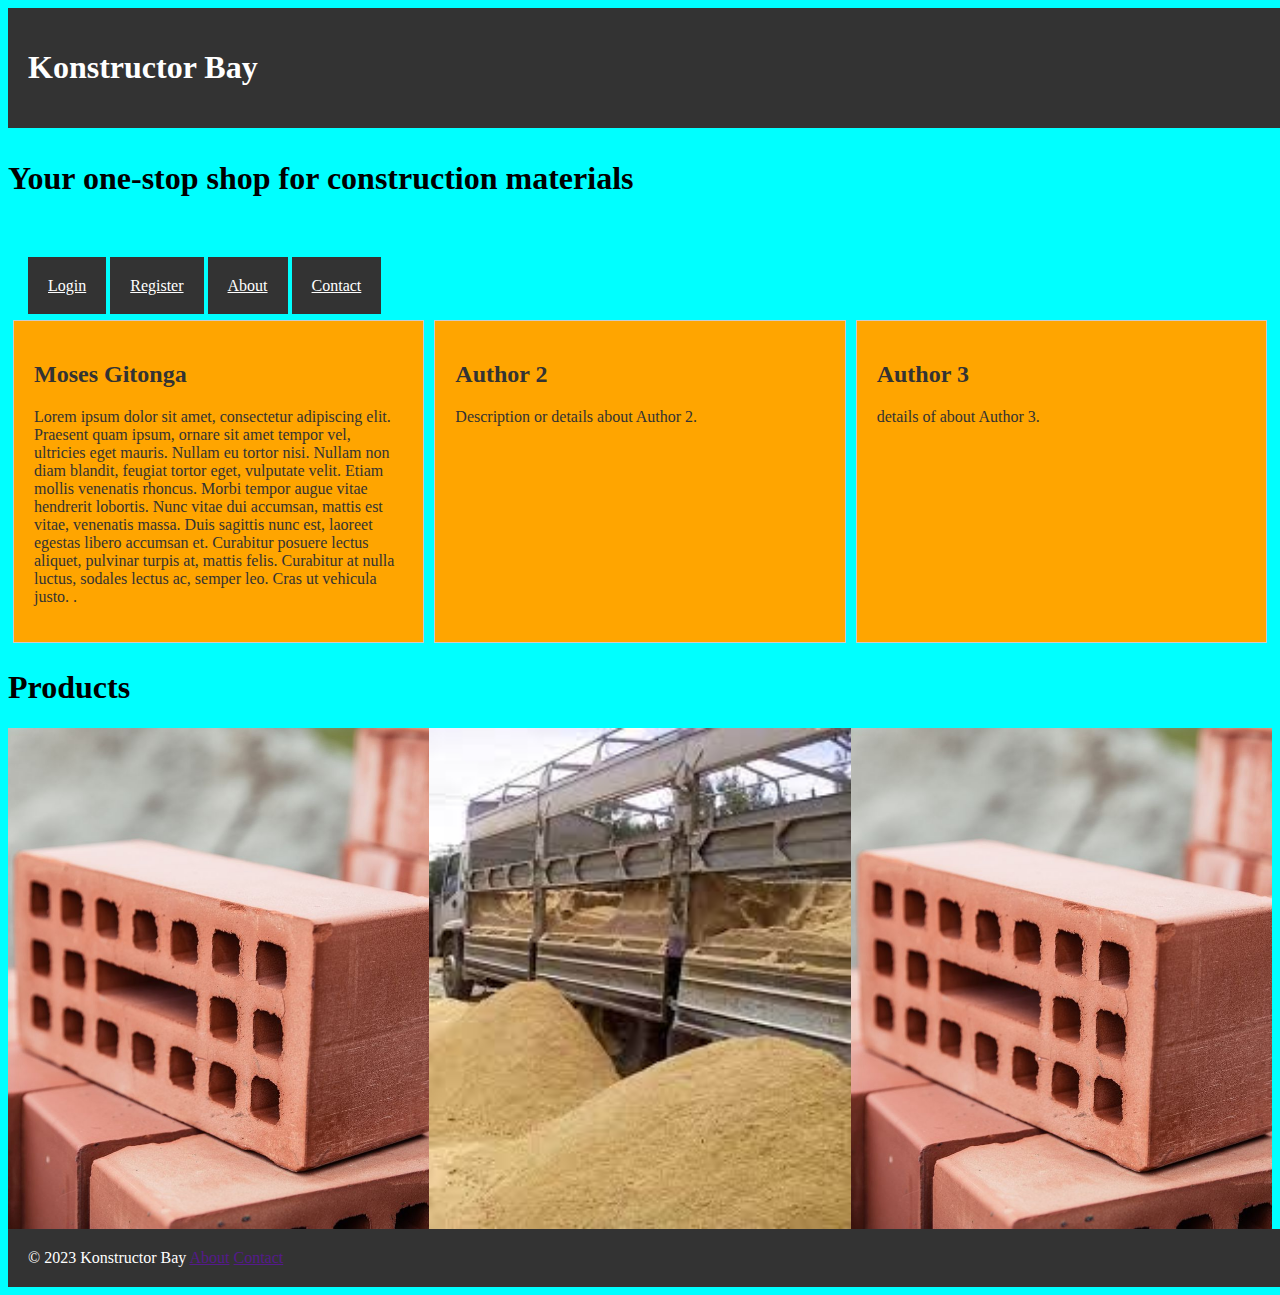
<file: index.html>
<!DOCTYPE html>
<html lang="en">
<head>
    <meta charset="UTF-8">
    <meta name="viewport" content="width=device-width, initial-scale=1.0">
    <title>Konstructor Bay - Construction Material</title>
    <link rel="stylesheet" href="./landing.css">
</head>
<body>
    <header class="header">
    
        <h1>Konstructor Bay</h1>
    </header>
    <p class="slogan">Your one-stop shop for construction materials</p>
    <nav class="navigation">
        <a href="#login" id="login">Login</a>
        <a href="#register" id="register">Register</a>
        <a href="#about" id="about">About</a>
        <a href="#contact" id="contact">Contact</a>
    </nav>

    <div class="authors">
       
        <div class="author">
          <h2>Moses Gitonga</h2>
          <p>Lorem ipsum dolor sit amet, consectetur adipiscing elit. Praesent quam ipsum, ornare sit amet tempor vel, ultricies eget mauris. Nullam eu tortor nisi. Nullam non diam blandit, feugiat tortor eget, vulputate velit. Etiam mollis venenatis rhoncus. Morbi tempor augue vitae hendrerit lobortis. Nunc vitae dui accumsan, mattis est vitae, venenatis massa. Duis sagittis nunc est, laoreet egestas libero accumsan et. Curabitur posuere lectus aliquet, pulvinar turpis at, mattis felis. Curabitur at nulla luctus, sodales lectus ac, semper leo. Cras ut vehicula justo.

            .</p>
        </div>
        <div class="author">
          <h2>Author 2</h2>
          <p>Description or details about Author 2.</p>
        </div>
        <div class="author">
          <h2>Author 3</h2>
          <p> details of about Author 3.</p>
        </div>
      </div>

    <main>
        <section class="authors-section">
            
        <h1 id="products-heading">Products</h1>
        <div class="product-images">
            <img src="images/GettyImages-1250432112-9ca4ae90c5374a26adb1ce892c46e365.jpg" alt="Bricks">
            <img src="images/download.jpeg" alt="Sand">
            <img src="images/GettyImages-1250432112-9ca4ae90c5374a26adb1ce892c46e365.jpg" alt="Bricks">
        </div>
    </main>

    <footer>
        &copy; 2023 Konstructor Bay

        <a href="">About</a>
        <a href="">Contact</a>
    </footer>
</body>
</html>
</file>
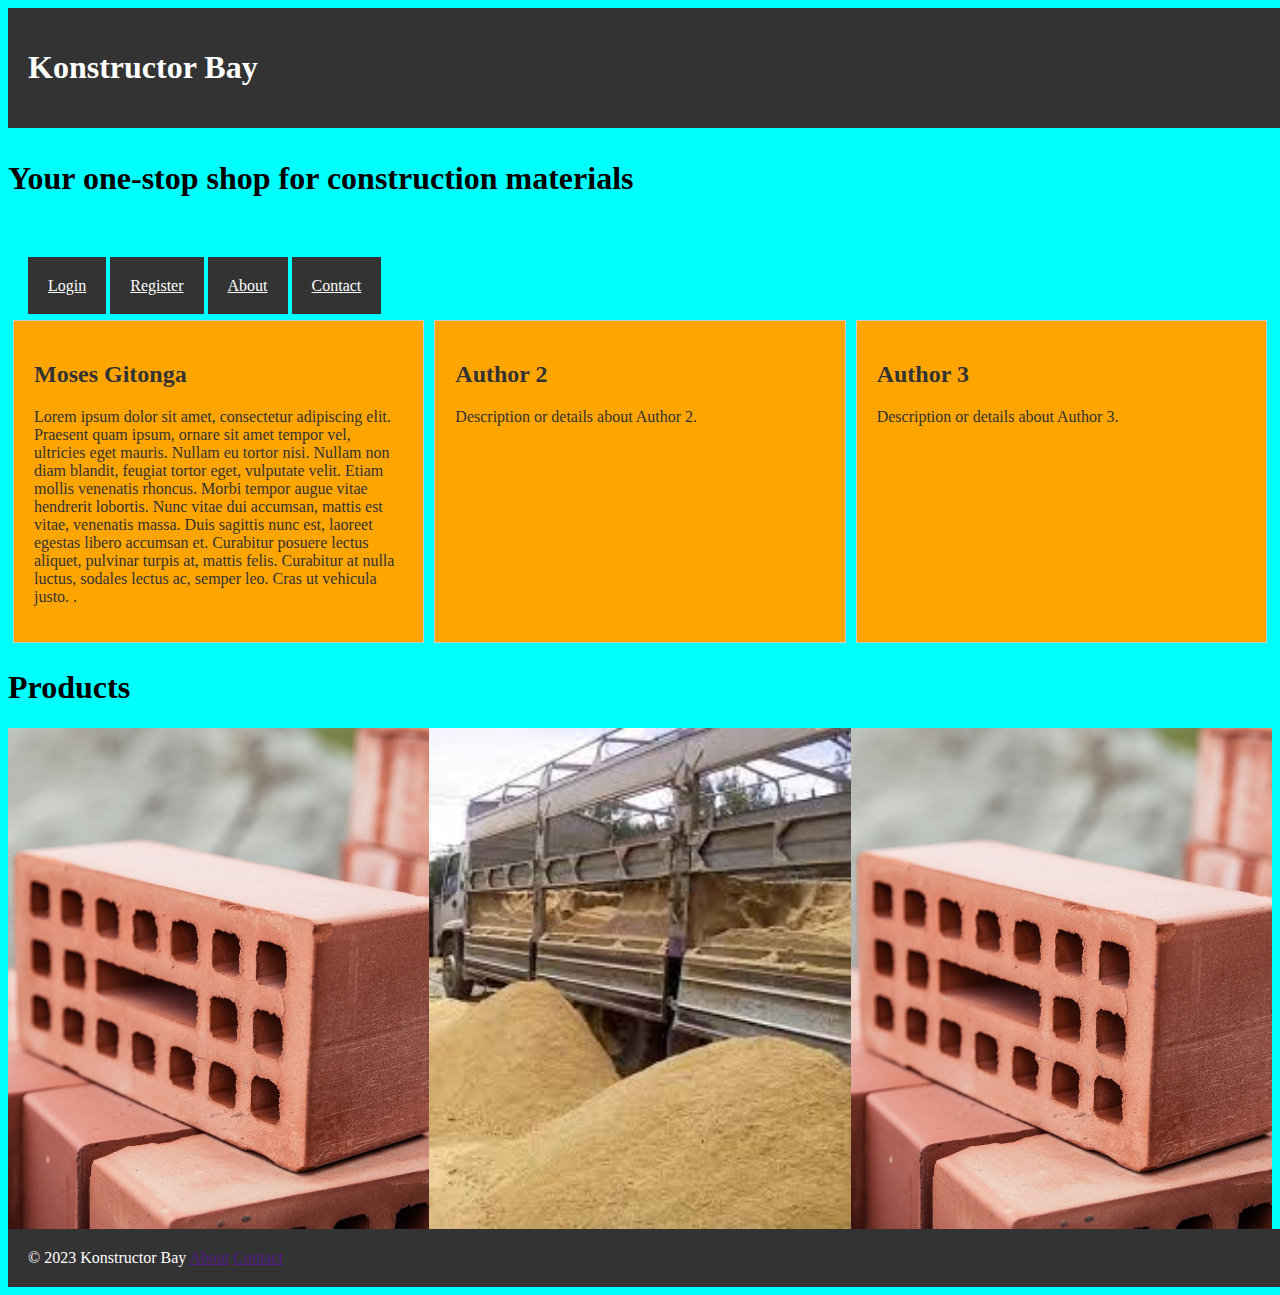
<file: landing.html>
<!DOCTYPE html>
<html lang="en">
<head>
    <meta charset="UTF-8">
    <meta name="viewport" content="width=device-width, initial-scale=1.0">
    <title>Konstructor Bay - Construction Material</title>
    <link rel="stylesheet" href="./landing.css">
</head>
<body>
    <header class="header">
    
        <h1>Konstructor Bay</h1>
    </header>
    <p class="slogan">Your one-stop shop for construction materials</p>
    <nav class="navigation">
        <a href="#login" id="login">Login</a>
        <a href="#register" id="register">Register</a>
        <a href="#about" id="about">About</a>
        <a href="#contact" id="contact">Contact</a>
    </nav>

    <div class="authors">
       
        <div class="author">
          <h2>Moses Gitonga</h2>
          <p>Lorem ipsum dolor sit amet, consectetur adipiscing elit. Praesent quam ipsum, ornare sit amet tempor vel, ultricies eget mauris. Nullam eu tortor nisi. Nullam non diam blandit, feugiat tortor eget, vulputate velit. Etiam mollis venenatis rhoncus. Morbi tempor augue vitae hendrerit lobortis. Nunc vitae dui accumsan, mattis est vitae, venenatis massa. Duis sagittis nunc est, laoreet egestas libero accumsan et. Curabitur posuere lectus aliquet, pulvinar turpis at, mattis felis. Curabitur at nulla luctus, sodales lectus ac, semper leo. Cras ut vehicula justo.

            .</p>
        </div>
        <div class="author">
          <h2>Author 2</h2>
          <p>Description or details about Author 2.</p>
        </div>
        <div class="author">
          <h2>Author 3</h2>
          <p>Description or details about Author 3.</p>
        </div>
      </div>

    <main>
        <section class="authors-section">
            
        <h1 id="products-heading">Products</h1>
        <div class="product-images">
            <img src="images/GettyImages-1250432112-9ca4ae90c5374a26adb1ce892c46e365.jpg" alt="Bricks">
            <img src="images/download.jpeg" alt="Sand">
            <img src="images/GettyImages-1250432112-9ca4ae90c5374a26adb1ce892c46e365.jpg" alt="Bricks">
        </div>
    </main>

    <footer>
        &copy; 2023 Konstructor Bay

        <a href="">About</a>
        <a href="">Contact</a>
    </footer>
</body>
</html>
</file>
<file: landing.css>
@keyframes fadeIn {
    0% {
        opacity: 0;
        background-color: red;
    }
    50% {
        opacity: 0.5;
        background-color: blue;
    }
    100% {
        opacity: 1;
        background-color: green;
    }
}

@keyframes slideIn {
    0% {
        transform: translateY(-100%);
    }
    100% {
        transform: translateY(0);
    }
}

.slogan {
    font-size: 2em;
    font-weight: bold;
    margin-bottom: 20px;
    animation: slideIn 1s ease-in-out;
}
body {
    background-color:aqua
}
header,
#login,
#register,
#about,
#contact {
    position: relative;
    left: 0;
    width: 100%;
    background-color: #333;
    color: #fff;
    padding: 20px;
    animation: slideIn 1s ease-in-out;
    z-index: 1; 
}

.authors {
    display: flex;
    justify-content: space-between;
  }
  
  .author {
    width: 30%; 
    border: 1px solid #ccc;
    padding: 20px;
    margin: 5px;
    transition: opacity 0.3s ease-in-out; 
    color:#333;
    background-color: orange;
  }
  

  .author:hover {
    background-color: black;
    color: orange;
    opacity: 0.8; 
    transition: opacity 1.0s ease-in-out; 
  }

footer {
    bottom: 0;
    position: relative;
    left: 0;
    width: 100%;
    background-color: #333;
    color: #fff;
    padding: 20px;
    animation: slideIn 1s ease-in-out;
    z-index: 1;
}

.navigation {
    padding: 20px;
    margin-top: 60px;
}

.site_description {
    font-size: 1.5em;
    font-weight: bold;
    margin-bottom: 20px;
}

#welcome_banner {
    background-color: #333;
    color: #fff;
    padding: 20px;
    margin-bottom: 20px;
}
.container .row {
    display: flex;
    flex-wrap: wrap;
    justify-content: space-between;
}

.container .row .col-md-6 {
    flex: 0 0 calc(50% - 10px);
    max-width: calc(50% - 10px); 
}



#products {
    background-color: #333;
    color: #fff;
    padding: 20px;
    margin-bottom: 20px;
}

.product-images {
    display: grid;
    grid-template-columns: repeat(3, 1fr); 
    grid-template-rows: repeat(1, 1fr); 
}

.product-images img {
    width: 100%;
    height: 100%;
    object-fit: cover;
}
</file>
